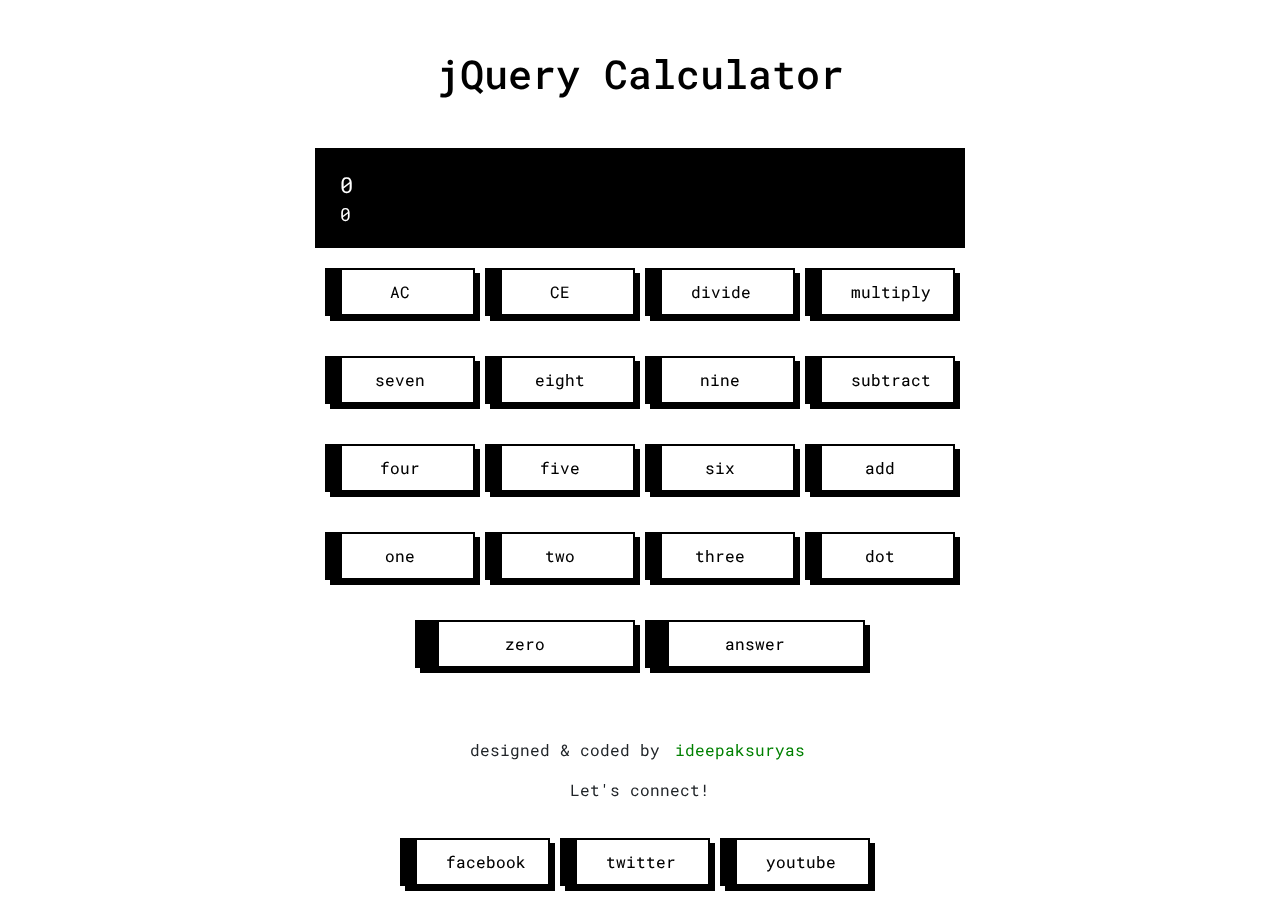
<file: Advanced-Frontend-Development-Projects/js-calculator/index.html>
<!DOCTYPE html>
<html lang="en" >

<head>
  <meta charset="UTF-8">
  <title>Js Calculator</title>
  
  
  <link rel='stylesheet prefetch' href='https://cdnjs.cloudflare.com/ajax/libs/twitter-bootstrap/4.0.0/css/bootstrap.css'>

      <link rel="stylesheet" href="css/style.css">

  
</head>

<body>

  <link href="https://fonts.googleapis.com/css?family=Roboto+Mono" rel="stylesheet"> 
<div class="text-center">
  <h1>jQuery Calculator</h1>
</div>
<div id="calcOutput">
  <span id="history">0</span><br>
  <span id="steps">0</span>
</div>
<div id="calculator" class="text-center">
  <a class="btn btn-danger btn-text" id="deleteAll"><span class="btn-text">AC</span></a>
  <a class="btn btn-danger btn-text" id="backOne"><span class="btn-text">CE</span></a>
  <a class="btn btn-primary btn-text" id="/"><span class="btn-text">divide</span></a>
  <a class="btn btn-primary btn-text" id="*"><span class="btn-text">multiply</span></a>
  <br>
  <a class="btn btn-primary" id="7"><span class="btn-text">seven</span></a>
  <a class="btn btn-primary" id="8"><span class="btn-text">eight</span></a>
  <a class="btn btn-primary" id="9"><span class="btn-text">nine</span></a>
  <a class="btn btn-primary" id="-"><span class="btn-text">subtract</span></a>
  <br>
  <a class="btn btn-primary" id="4"><span class="btn-text">four</span></a>
  <a class="btn btn-primary" id="5"><span class="btn-text">five</span></a>
  <a class="btn btn-primary" id="6"><span class="btn-text">six</span></a>
  <a class="btn btn-primary" id="+"><span class="btn-text">add</span></a>
  <br>
  <a class="btn btn-primary" id="1"><span class="btn-text">one</span></a>
  <a class="btn btn-primary" id="2"><span class="btn-text">two</span></a>
  <a class="btn btn-primary" id="3"><span class="btn-text">three</span></a>
  <a class="btn btn-primary" id="."><span class="btn-text">dot</span></a>
  <br>
  <a class="btn btn-primary bigButton" id="0"><span class="btn-text">zero</span></a>
  <a class="btn btn-primary bigButton" id="total"><span class="btn-text">answer</span></a>
</div>
<footer>
  <p>designed & coded by <a href="ideepaksuryas.me">ideepaksuryas</a></p>
  <p>Let's connect!</p>
  <ul>
    <li><a class="btn" href="https://www.facebook.com/MindFreakMojo"><span class="btn-text">facebook</span></a></li>
    <li><a class="btn" href="https://twitter.com/deepakSuryas"><span class="btn-text">twitter</span></a></li>
    <li><a class="btn" href="https://youtube.com/c/radiosurgerylabs"><span class="btn-text">youtube</span></a></li>
  </ul>
</footer>
  <script src='https://cdnjs.cloudflare.com/ajax/libs/jquery/3.3.1/jquery.min.js'></script>

  

    <script  src="js/index.js"></script>




</body>

</html>
</file>
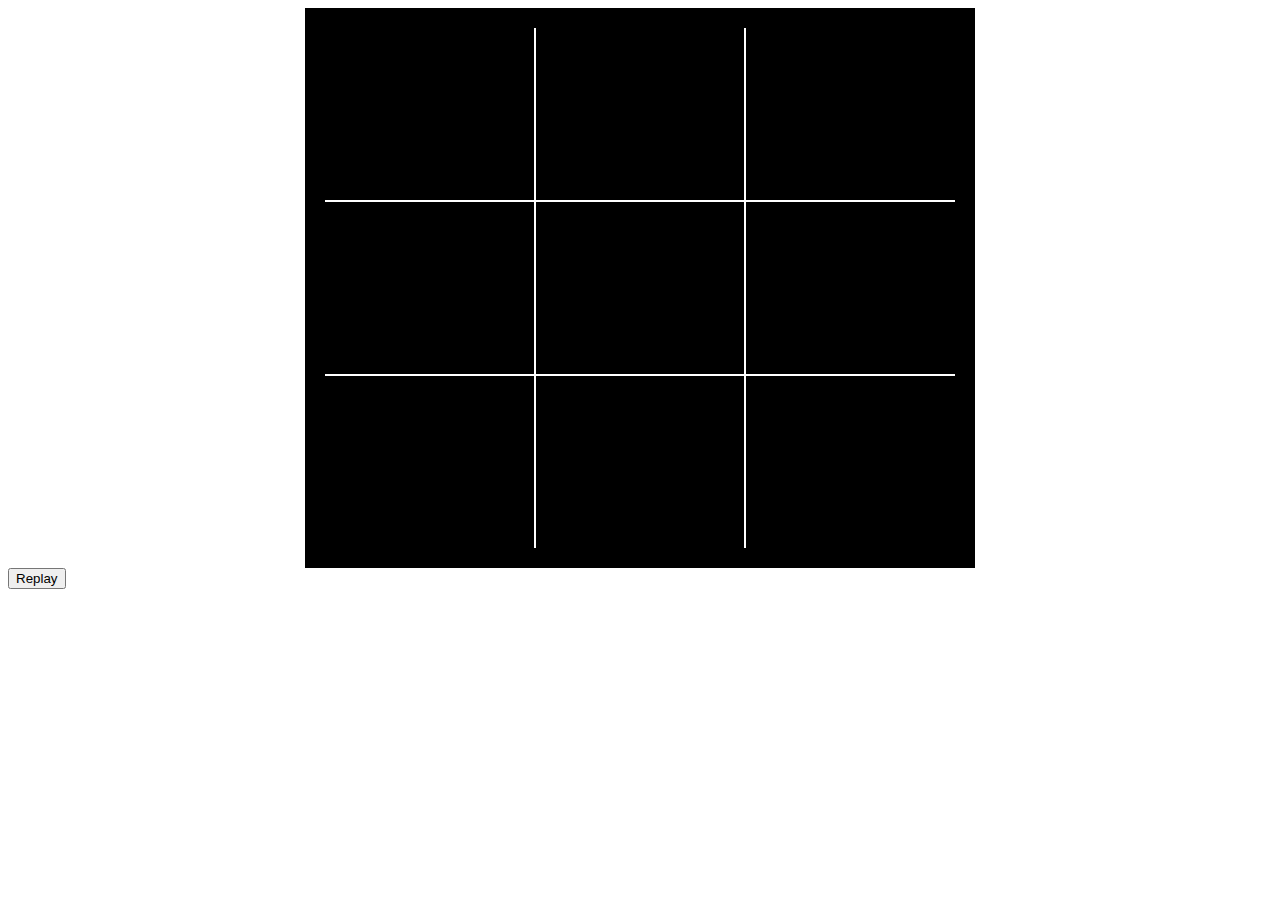
<file: Advanced-Frontend-Development-Projects/tictactoe/index.html>
<!DOCTYPE html>
<html lang="en" >

<head>
  <meta charset="UTF-8">
  <title>tictactoe</title>
  
  
  
      <link rel="stylesheet" href="css/style.css">

  
</head>

<body>

  <link href="https://fonts.googleapis.com/css?family=Shadows+Into+Light" rel="stylesheet">
<div class="container">
  <div class="board">
    <div class="endgame">
    <div class="text"></div>
  </div>
    <table>
      <tr>
        <td class="cell" id="0"></td>
        <td class="cell" id="1"></td>
        <td class="cell" id="2"></td>
      </tr>
      <tr>
        <td class="cell" id="3"></td>
        <td class="cell" id="4"></td>
        <td class="cell" id="5"></td>
      </tr>
      <tr>
        <td class="cell" id="6"></td>
        <td class="cell" id="7"></td>
        <td class="cell" id="8"></td>
      </tr>
    </table>
  </div>
</div>
<button onClick="startGame()">Replay</button>
  
  

    <script  src="js/index.js"></script>




</body>

</html>
</file>
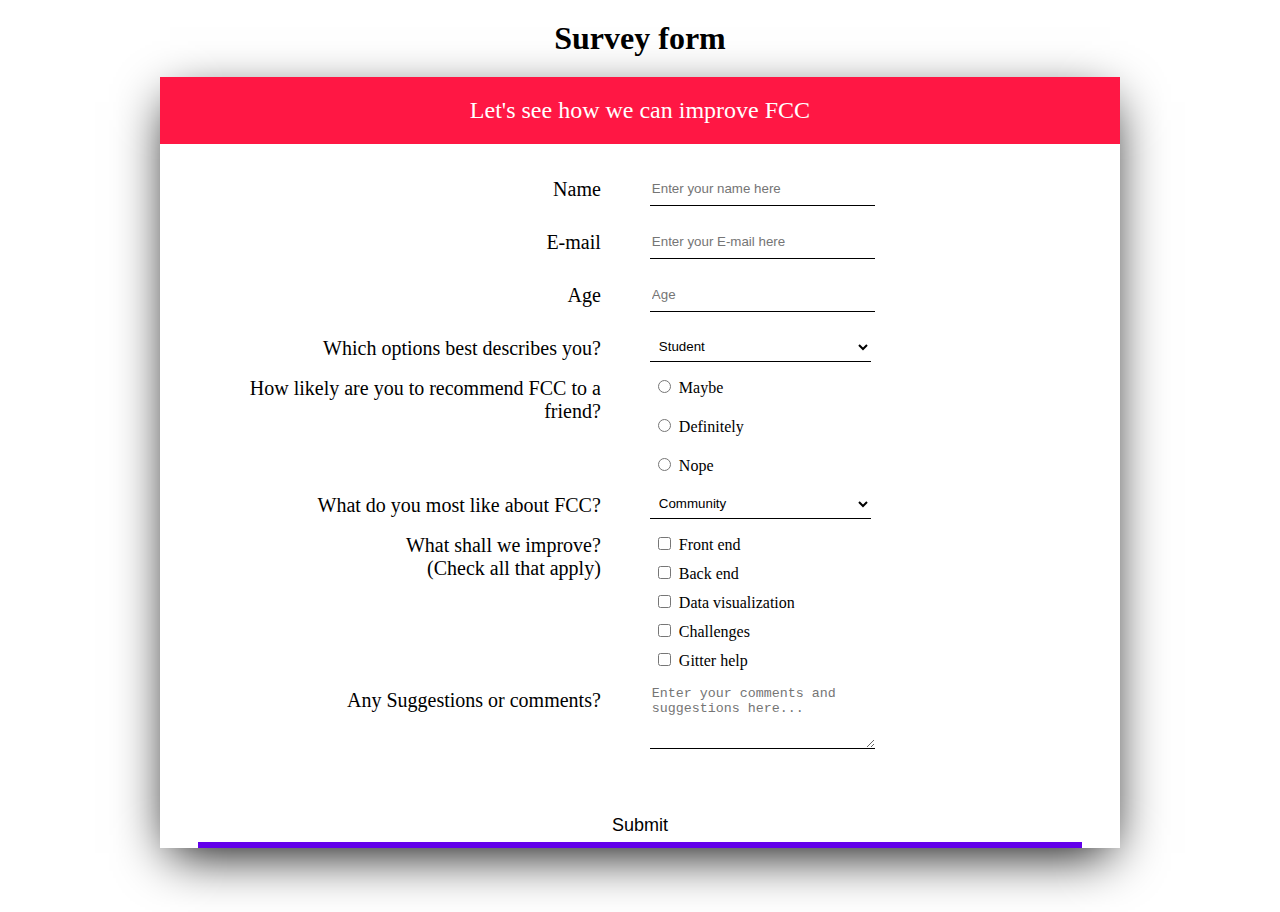
<file: Responsive-web-design-projects/demo-progressive-web-app-master/index.html>
<!DOCTYPE html>
<html lang="en" >

<head>
  <meta charset="UTF-8">
  <title>Survey form for FCC</title>
  
  
  
      <link rel="stylesheet" href="css/style.css">

  
</head>

<body>

  <script src="https://cdn.freecodecamp.org/testable-projects-fcc/v1/bundle.js"></script>

<h1 id="title">Survey form</h1>
<div class="container">
  <p id="description">Let's see how we can improve FCC</p>
  <form name="fcc" method="get" action="" id="survey-form">
    <div class="rows">
      <div class="labels">
        <label for="name" id="name-label">Name</label>
      </div>
      <div class="inputs">
        <input type="text" name="name" id="name" placeholder="Enter your name here" required class="input-field">
      </div>
    </div>
    <div class="rows">
      <div class="labels">
        <label for="email" id="email-label">E-mail</label>
      </div>
      <div class="inputs">
        <input type="email" name="email" id="email" placeholder="Enter your E-mail here" required class="input-field">
      </div>
    </div>
    <div class="rows">
      <div class="labels">
        <label for="age" id="number-label">Age</label>
      </div>
      <div class="inputs">
        <input type="number" name="age" id="number" placeholder="Age" min="1" max="125" class="input-field">
      </div>
    </div>
    <div class="rows">
      <div class="labels">
        <label for="currentPos">Which options best describes you?</label>
      </div>
      <div class="inputs">
        <select name="currentPos" id="dropdown" class="dropdown">
          <option disabled value>Select an option</option>
          <option value="student">Student</option>
          <option value="fulltime">Full time job</option>
          <option value="parttime">Part time job</option>
          <option value="looking">Looking for job</option>
        </select>
      </div>
    </div>
    <div class="rows">
      <div class="labels">
        <label for="userRating" id="name-label">How likely are you to recommend FCC to a friend?</label>
      </div>
      <div class="inputs">
        <ul style="list-style: none;">
          <li class="radio"><label><input type="radio" value="1" name="radio-buttons" class="userRatings">Maybe</label></li>
          <li class="radio"><label><input type="radio" value="2" name="radio-buttons" class="userRatings">Definitely</label></li>
          <li class="radio"><label><input type="radio" value="3" name="radio-buttons" class="userRatings">Nope</label></li>
        </ul>
      </div>
    </div>
    <div class="rows">
      <div class="labels">
        <label for="most-like">What do you most like about FCC?</label>
      </div>
      <div class="inputs">
        <select name="most-like" id="dropdown" class="most-like">
          <option disabled value>Select an option</option>
          <option value="student">Community</option>
          <option value="fulltime">Challenges</option>
          <option value="parttime">Open Source</option>
          <option value="looking">Projects</option>
        </select>
      </div>
    </div>
    <div class="rows">
      <div class="labels">
        <label for="preferences">What shall we improve? <br> <span>(Check all that apply)<span></label>
      </div>
      <div class="inputs">
        <ul id="preferences" style="list-style: none;">
          <li class="checkbox">
            <label><input name="prefer" value="1" type="checkbox">Front end</label>
            <label><input name="prefer" value="2" type="checkbox">Back end</label>
            <label><input name="prefer" value="3" type="checkbox">Data visualization</label>
            <label><input name="prefer" value="4" type="checkbox">Challenges</label>
            <label><input name="prefer" value="5" type="checkbox">Gitter help</label>
          </li>
        </ul>
      </div>
    </div>
    <div class="rows">
      <div class="labels">Any Suggestions or comments?</div>
      <div class="inputs"><textarea name="comment" placeholder="Enter your comments and suggestions here..." class="input-field" id="comments" cols="30" rows="10"></textarea></div>
    </div>
    <button id="submit" type="submit">Submit</button>
  </form>
</div>
  
  

    <script  src="js/index.js"></script>




</body>

</html>
</file>
<file: Advanced-Frontend-Development-Projects/js-calculator/css/style.css>
body{
  font-family: 'Roboto Mono', monospace;  
}

h1{
  color: black;
  margin-bottom: 50px;
  margin-top: 50px;
}

#calcOutput{
  background-color: black;
  color: white;
  height: 100px;
  width: 650px;
  margin-right: auto;
  margin-left: auto;
  margin-top: 20px;
  padding-top: 20px;
  font-size: 18px;
}

#history{
  padding-left: 25px;
  font-size: 22px;
}

#calculator{
  width: auto;
  margin-left: auto;
  margin-right: auto;
  margin-bottom: 50px;
}

#steps{
  padding-left: 25px;
}

a{
  margin: 5px;
  width: 3.6vw;
}

footer{
  text-align: center;
}

footer p a{
  color: green;
  text-decoration: none;
}

footer p a:hover{
  color: red;
  text-decoration: none;
}

footer ul{
  margin-left: -50px;  
}

footer ul li{
  list-style-type: none;
  display: inline-block;
}

.btn {
  width: 150px;
  background-color: white;
  border: 2px solid black;
  box-shadow: 5px 5px black;
  border-radius: 0px;
  margin: 20px auto;
  padding: 10px 44px;
  position: relative;
}
.btn::before {
  transition: all 0.85s cubic-bezier(0.68, -0.55, 0.265, 1.55);
  content: '';
  width: 10%;
  height: 100%;
  background: black;
  position: absolute;
  top: 0;
  left: 0;
}
.btn .btn-text {
  color: white;
  mix-blend-mode: difference;
}
.btn:hover::before {
  background: black;
  width: 100%;
}


.bigButton{
  width: 220px;
}
</file>
<file: Advanced-Frontend-Development-Projects/tictactoe/css/style.css>
.container{
  margin: auto;
  height: 520px;
  width: 630px;
  background-color: black;
  padding: 20px;
}

table{
  margin: auto;
  border-collapse: collapse;
}

td{
  font-family: 'Shadows Into Light', cursive;
  border: 2px solid white;
  color: white;
  height: 170px;
  width: 300px;
  background-color: black;
  text-align: center;
  vertical-align: middle;
  font-size: 70px;
  cursor: pointer;
}

table tr:first-child td{
  border-top: 0px;
}

table tr:last-child td{
  border-bottom: 0px;
}

table tr td:first-child{
  border-left: 0px;
}

table tr td:last-child{
  border-right: 0px;
}

.endgame{
  display: none;
  text-align: center;
  width: 630px;
  position: absolute;
  background-color: rgba(250, 250, 250, 0.8);
  height: 520px;
}

.endgame .text{
  font-size: 24px;
  margin-top: 40%;
}
</file>
<file: Responsive-web-design-projects/demo-progressive-web-app-master/css/style.css>
* {
  margin: 0;
}

#title {
  padding: 20px;
  text-align: center;
}

#description {
  font-size: 24px;
  padding-bottom: 20px;
  text-align: center;
  padding-top: 20px;
  background-color: #ff1744;
  color: white;
  margin-bottom: 3%;
}

.container {
  font-family: ;
  margin: auto;
  margin-bottom: 5%;
  width: 75%;
  background-color: white;
  padding: 0%;
  box-shadow: 0px 15px 50px -10px;
}

form {
  padding-left: 4%;
  padding-right: 4%;
}

.labels {
  font-size: 20px;
  display: inline-block;
  text-align: right;
  width: 45%;
  padding: 5px;
  vertical-align: top;
}

.inputs {
  display: inline-block;
  text-align: left;
  width: 50%;
  vertical-align: middle;
}

.input-field {
  width: 50%;
  height: 30px;
  margin: 0px 10px 20px 40px;
  border: 0px;
  border-bottom: 1px solid black;
}

.checkbox label{
    display: block;
  }

#dropdown {
  height: 30px;
  width: 50%;
  margin: 0px 10px 10px 40px;
  padding: 5px;
  border: 0px;
  border-bottom: 1px solid black;
  background-color: white;
}

.radio, .checkbox {
  position: relative;
  margin: 0px 10px 10px 0px;
  display: block;
}

.userRatings, input[type = "checkbox"] {
  margin: 8px;
}

#submit {
  width: 100%;
  height: 40px;
  background-color: white;
  border: 0px;
  border-bottom: 6px solid #6200ea;
  font-size: 18px;
  margin-top: 4%;
  transition: 0.5s ease;
}

#comments {
  height: 60px;
}

#submit:hover {
  background-color: #6200ea;
  color: white;
  transition: 0.5s ease;
  height: 70px;
  margin-top: 2%;
}

@media screen and (max-width: 833px) {
  .input-field {
    width: 80%;
  }
  
  select {
    width: 90%;
  }
  
  .checkbox label{
    display: block;
  }
}

@media screen and (max-width: 520px) {
  .labels {
    width: 100%;
    text-align: left;
  }
  
  .inputs {
    width: 100%;
    float: left;
  }
  
  .input-field {
    width: 97%;
    margin-left: 5px;
  }
  
  #dropdown {
    width: 97%;
    margin: 2% 0px 5% 5px;
  }
  
  span {
    font-size: 0.7em;
  }
  
  #preferences {
    width: 100%;
    padding: 0px !important;
  }
  
  .checkbox label{
    display: block;
  }
  
}
</file>
